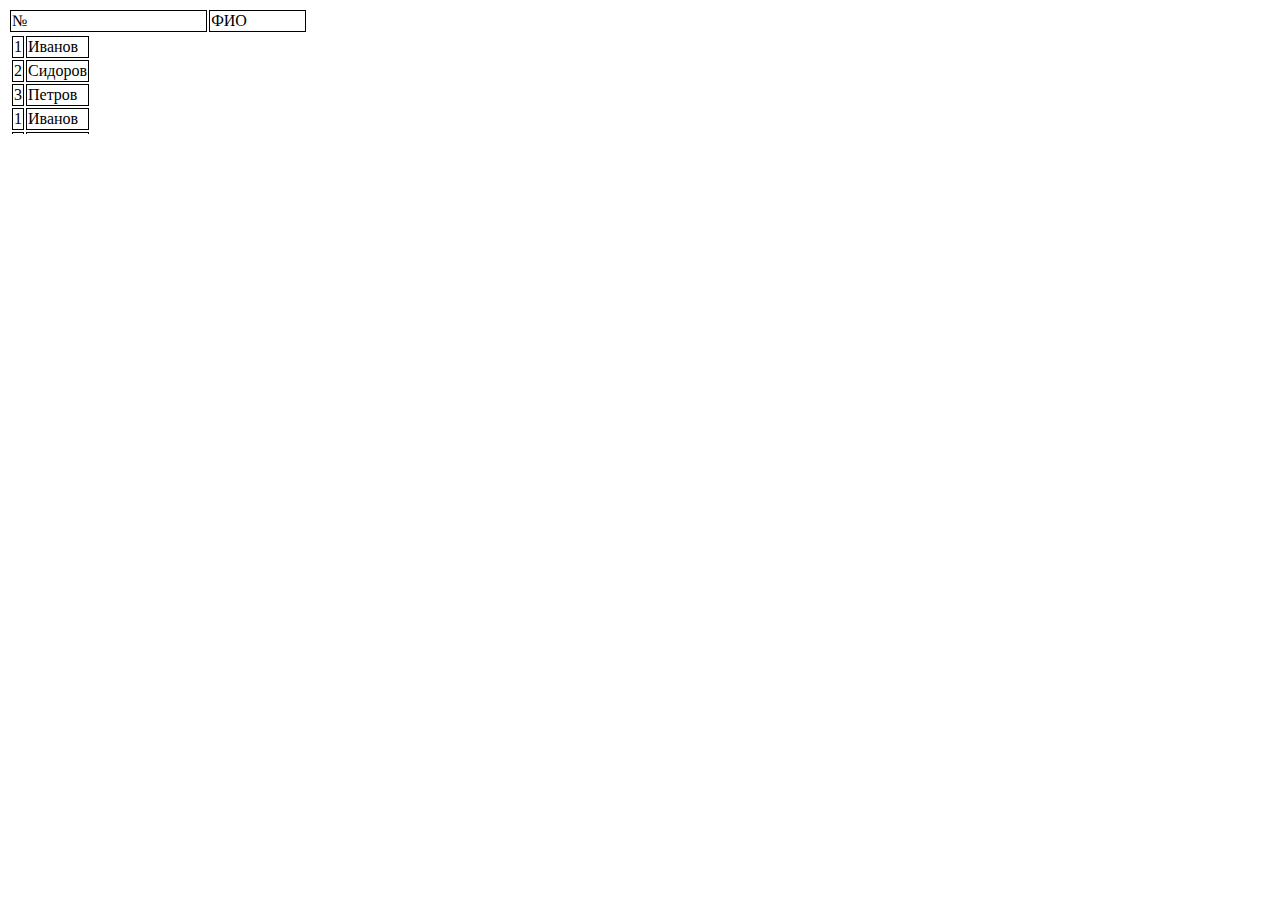
<file: scroll/test.html>
﻿<!DOCTYPE html>
<html>
<head>
<meta http-equiv="Content-Type" content="text/html; charset=utf-8"/>
    <title></title>
	<meta charset="utf-8" />
    <style>
        table {
            width: 300px;

        }
        td, th { 
            border: solid 1px #000000;
        }
        tbody {
            display:block;
        overflow: auto;
        height:100px;
        width: 100%;

        }
    </style>
</head>
<body>
    <table>
        <thead>
            <tr>
                <td>№</td>
                <td>ФИО</td>
            </tr>
        </thead>
        <tbody>
            <tr>
                <td>1</td>
                <td>Иванов</td>
            </tr>
            <tr>
                <td>2</td>
                <td>Сидоров</td>
            </tr>
            <tr>
                <td>3</td>
                <td>Петров</td>
            </tr>
            <tr>
                <td>1</td>
                <td>Иванов</td>
            </tr>
            <tr>
                <td>2</td>
                <td>Сидоров</td>
            </tr>
            <tr>
                <td>3</td>
                <td>Петров</td>
            </tr>
            <tr>
                <td>1</td>
                <td>Иванов</td>
            </tr>
            <tr>
                <td>2</td>
                <td>Сидоров</td>
            </tr>
            <tr>
                <td>3</td>
                <td>Петров</td>
            </tr>
        </tbody>
    </table>

</body>
</html>
</file>
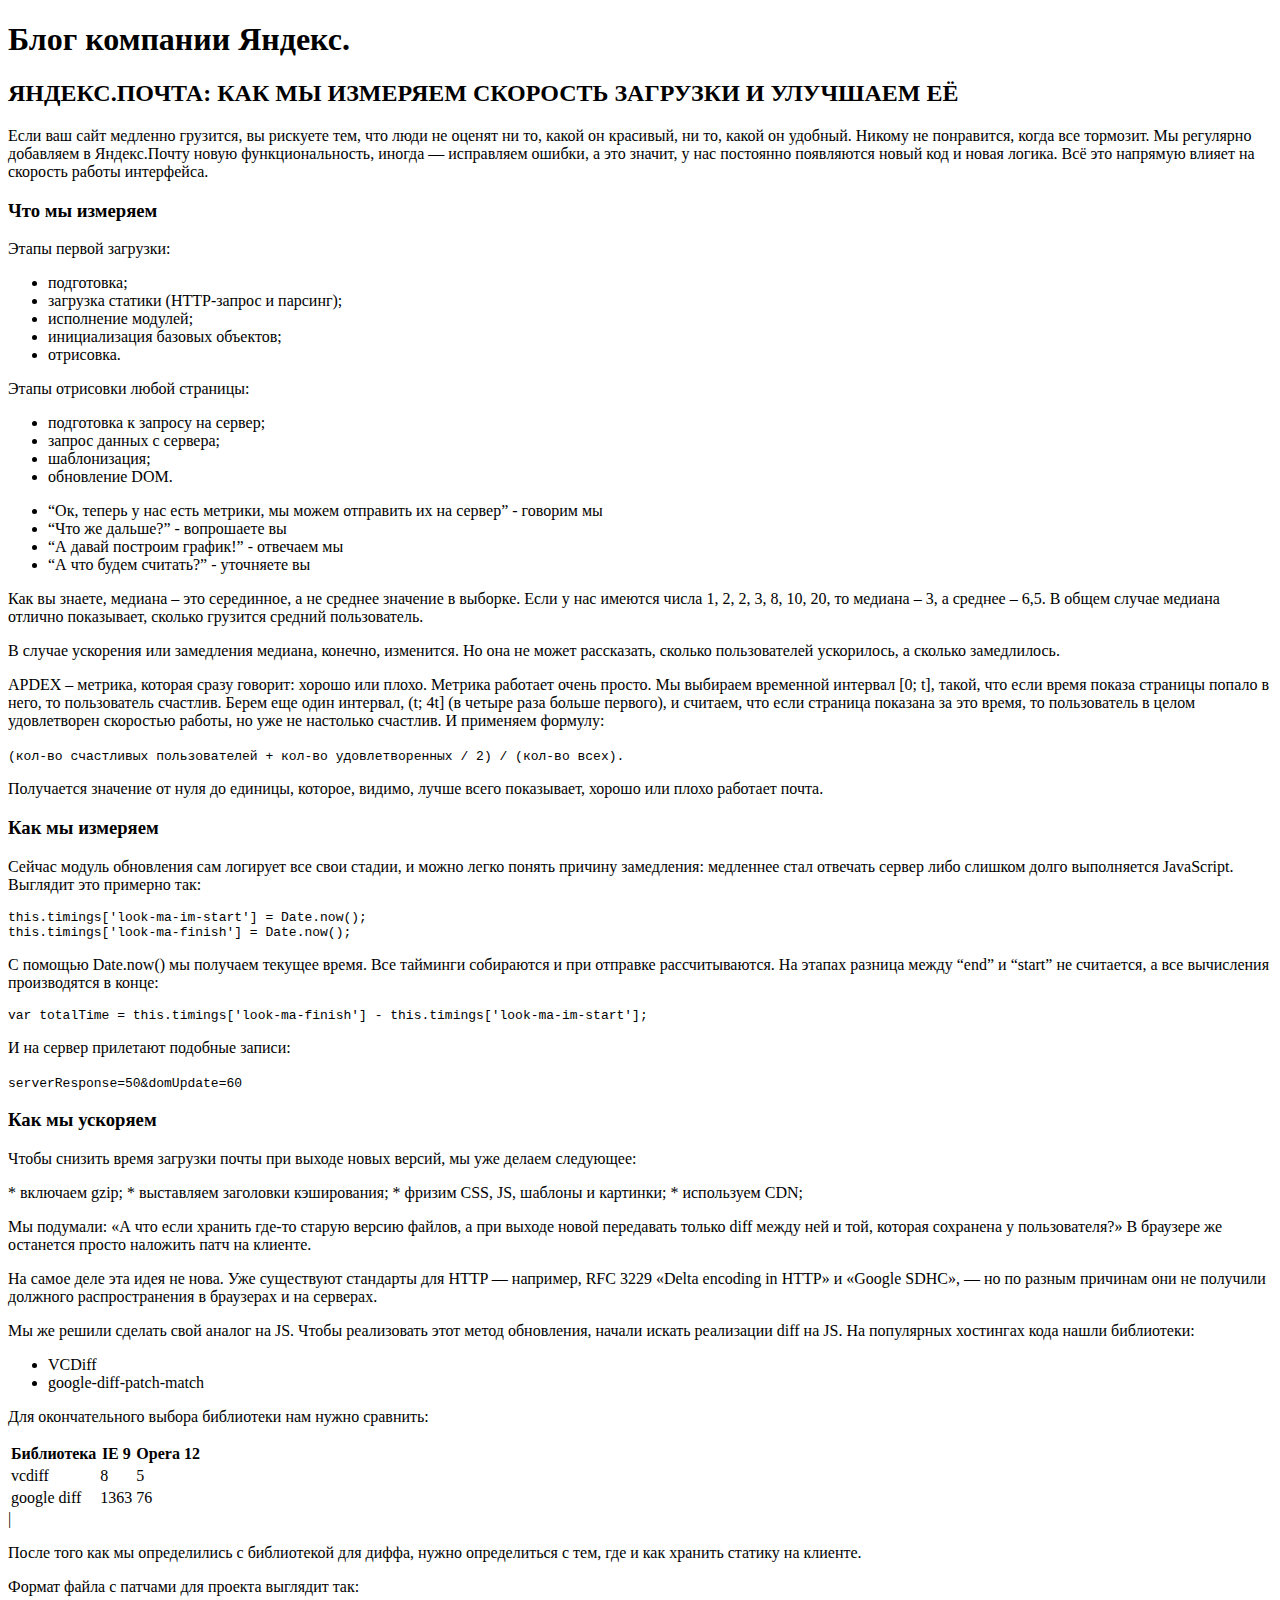
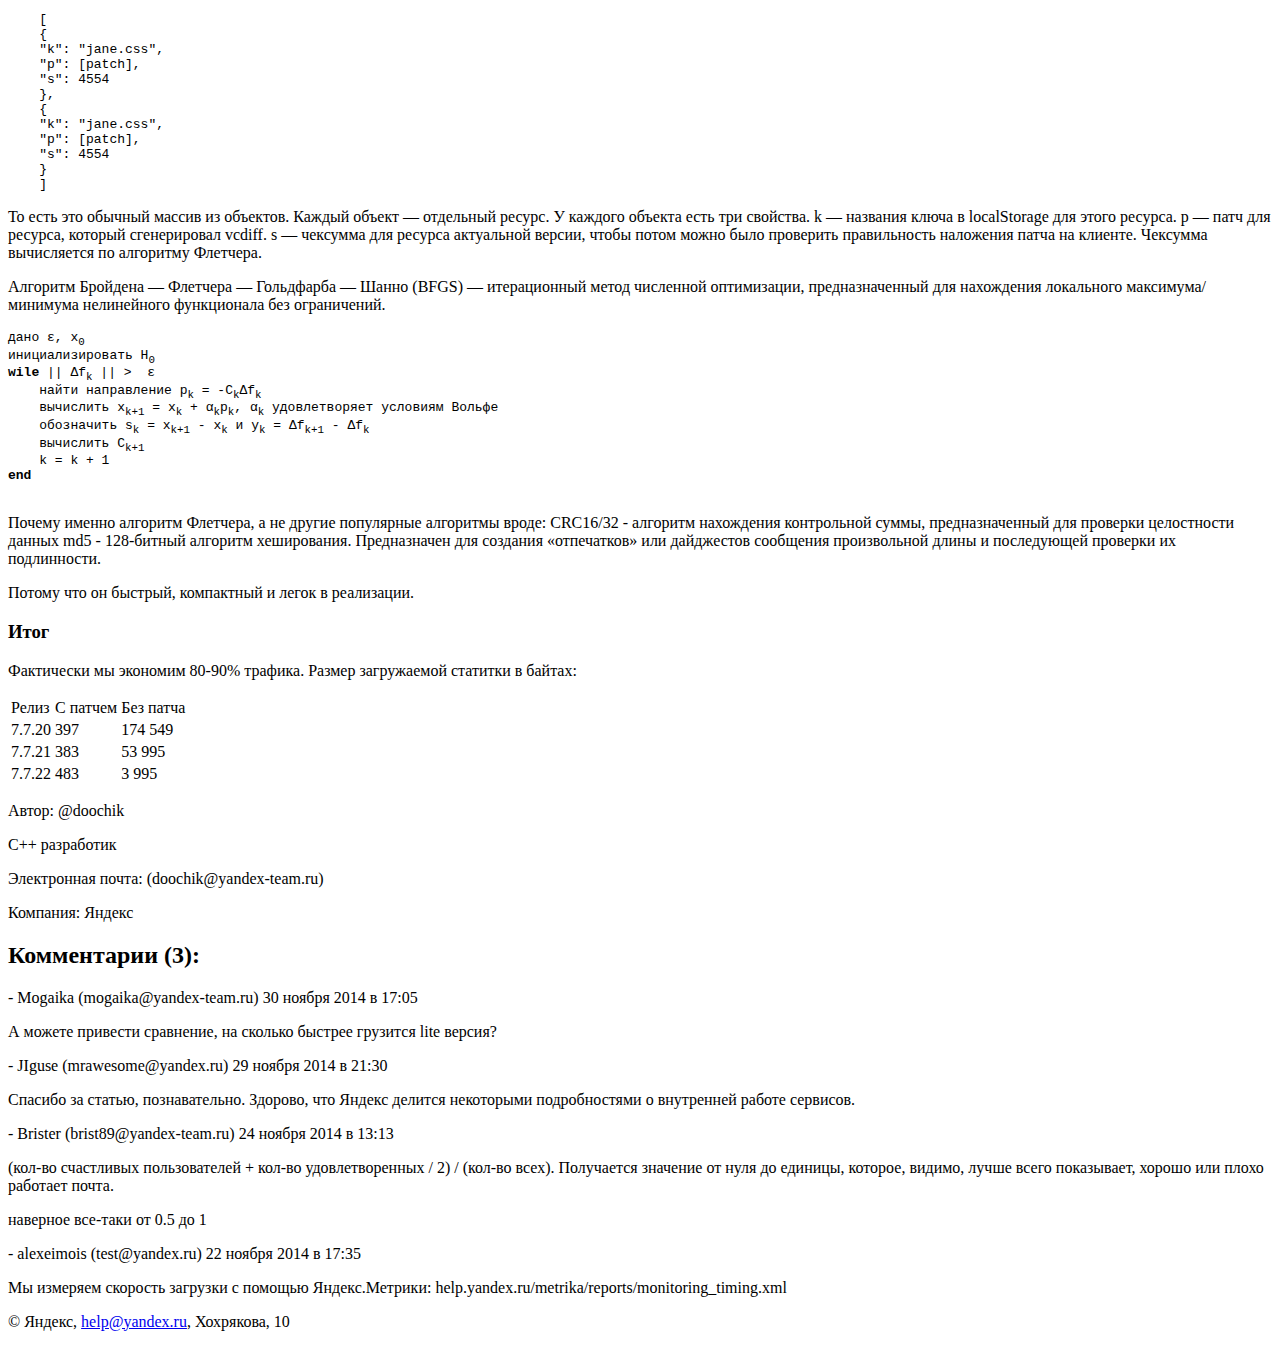
<file: scroll/testt.html>
﻿<!DOCTYPE html>
<html>
<head>
<meta http-equiv="Content-Type" content="text/html; charset=utf-8"/>
    <title></title>
	<meta charset="utf-8" />
</head>
<body>
    <h1>Блог компании Яндекс.</h1>

    <h2>ЯНДЕКС.ПОЧТА: КАК МЫ ИЗМЕРЯЕМ СКОРОСТЬ ЗАГРУЗКИ И УЛУЧШАЕМ ЕЁ</h2>

    <p>Если ваш сайт медленно грузится, вы рискуете тем, что люди не оценят ни то,
    какой он красивый, ни то, какой он удобный. Никому не понравится, когда все
    тормозит. Мы регулярно добавляем в Яндекс.Почту новую функциональность,
    иногда — исправляем ошибки, а это значит, у нас постоянно появляются новый код
    и новая логика. Всё это напрямую влияет на скорость работы интерфейса.</p>

    <h3>Что мы измеряем</h3>

    <p>Этапы первой загрузки:</p>
    <ul>
    <li>подготовка;</li> 
    <li>загрузка статики (HTTP-запрос и парсинг);</li>
    <li>исполнение модулей;</li>
    <li>инициализация базовых объектов;</li>
    <li>отрисовка.</li>
</ul>

    <p>Этапы отрисовки любой страницы:</p>
    <ul>
        <li>подготовка к запросу на сервер;</li>
        <li>запрос данных с сервера;</li>
        <li>шаблонизация;</li>
        <li>обновление <abbr>DOM</abbr>.</li>
    </ul>
    
    
    
    
    <ul>
        <li> <q>Ок, теперь у нас есть метрики, мы можем отправить их на сервер</q> - говорим мы</li>
        <li> <q>Что же дальше?</q> - вопрошаете вы</li>
        <li> <q>А давай построим график!</q> - отвечаем мы</li>
        <li> <q>А что будем считать?</q> - уточняете вы</li>
    </ul>
   


    <p>Как вы знаете, медиана – это серединное, а не среднее значение в выборке.
    Если у нас имеются числа 1, 2, 2, 3, 8, 10, 20, то медиана – 3, а среднее – 6,5.
    В общем случае медиана отлично показывает, сколько грузится средний пользователь.</p>

    <p>В случае ускорения или замедления медиана, конечно, изменится. Но она не может
    рассказать, сколько пользователей ускорилось, а сколько замедлилось.</p>

    <p><abbr>APDEX</abbr> – метрика, которая сразу говорит: хорошо или плохо. Метрика
    работает очень просто. Мы выбираем временной интервал [0; t], такой, что если
    время показа страницы попало в него, то пользователь счастлив. Берем еще один
    интервал, (t; 4t] (в четыре раза больше первого), и считаем, что если страница
    показана за это время, то пользователь в целом удовлетворен скоростью работы,
    но уже не настолько счастлив. И применяем формулу:</p>

    <code>(кол-во счастливых пользователей + кол-во удовлетворенных / 2) / (кол-во всех).</code>
    <p>Получается значение от нуля до единицы, которое, видимо, лучше всего показывает,
    хорошо или плохо работает почта.</p>

    <h3>Как мы измеряем</h3>

    <p>Сейчас модуль обновления сам логирует все свои стадии, и можно легко понять
    причину замедления: медленнее стал отвечать сервер либо слишком долго
    выполняется JavaScript. Выглядит это примерно так:</p>

<pre>
this.timings['look-ma-im-start'] = Date.now();
this.timings['look-ma-finish'] = Date.now();
</pre>
    

    <p>C помощью Date.now() мы получаем текущее время. Все тайминги собираются и при
    отправке рассчитываются. На этапах разница между “end” и “start” не считается,
    а все вычисления производятся в конце:</p>

    <pre>var totalTime = this.timings['look-ma-finish'] - this.timings['look-ma-im-start'];</pre>

    <p>И на сервер прилетают подобные записи:</p>

    <samp>serverResponse=50&domUpdate=60</samp>

    <h3>Как мы ускоряем</h3>

    <p>Чтобы снизить время загрузки почты при выходе новых версий,
    мы уже делаем следующее:</p>

    * включаем gzip;
    * выставляем заголовки кэширования;
    * фризим CSS, JS, шаблоны и картинки;
    * используем CDN;

    <p>Мы подумали: «А что если хранить где-то старую версию файлов, а при выходе новой
    передавать только diff между ней и той, которая сохранена у пользователя?»
    В браузере же останется просто наложить патч на клиенте.</p>

    <p>На самое деле эта идея не нова. Уже существуют стандарты для <abbr>HTTP</abbr> — например,
    RFC 3229 «Delta encoding in <abbr>HTTP</abbr>» и «Google <abbr>SDHC</abbr>», — но по разным причинам они
    не получили должного распространения в браузерах и на серверах.</p>

    <p>Мы же решили сделать свой аналог на <abbr>JS</abbr>. Чтобы реализовать этот метод обновления,
    начали искать реализации diff на <abbr>JS</abbr>. На популярных хостингах кода нашли
    библиотеки:</p>
    <ul>
        <li>VCDiff</li>
        <li>google-diff-patch-match</li>
    </ul>
 

    <p>Для окончательного выбора библиотеки нам нужно сравнить:</p>
    <table>
        <tr>
            <th>Библиотека</th>
            <th>IE 9 </th>
            <th>Opera 12</th>
        </tr>
        <tr>
            <td>vcdiff </td>
            <td>8</td>
            <td>5</td>
        </tr>
        <tr>
            <td>google diff </td>
            <td>1363</td>
            <td>76</td>
        </tr>
    </table>
          | 

    <p>После того как мы определились с библиотекой для диффа, нужно определиться с тем,
    где и как хранить статику на клиенте.</p>

    <p>Формат файла с патчами для проекта выглядит так:</p>
    <pre>
    [
    {
    "k": "jane.css",
    "p": [patch],
    "s": 4554
    },
    {
    "k": "jane.css",
    "p": [patch],
    "s": 4554
    }
    ]
</pre>


    <p>То есть это обычный массив из объектов. Каждый объект — отдельный ресурс. У
    каждого объекта есть три свойства. k — названия ключа в localStorage для этого
    ресурса. p — патч для ресурса, который сгенерировал vcdiff. s — чексумма для
    ресурса актуальной версии, чтобы потом можно было проверить правильность
    наложения патча на клиенте. Чексумма вычисляется по алгоритму Флетчера.</p>

    <p>Алгоритм Бройдена — Флетчера — Гольдфарба — Шанно (<abbr>BFGS</abbr>)
    — итерационный метод численной оптимизации, предназначенный для
    нахождения локального максимума/минимума нелинейного функционала
    без ограничений.</p>

    <pre>
дано &#949;, x<sub>0</sub>
инициализировать H<sub>0</sub>
<strong>wile</strong> || &#916;f<sub>k</sub> || >  &#949;
    найти направление p<sub>k</sub> = -C<sub>k</sub>&#916;f<sub>k</sub>
    вычислить х<sub>k+1</sub> = x<sub>k</sub> + &#945;<sub>k</sub>p<sub>k</sub>, &#945;<sub>k</sub> удовлетворяет условиям Вольфе
    обозначить s<sub>k</sub> = x<sub>k+1</sub> - x<sub>k</sub> и y<sub>k</sub> = &#916;f<sub>k+1</sub> - &#916;f<sub>k</sub>
    вычислить C<sub>k+1</sub>
    k = k + 1
<strong>end</strong>
    </pre>

    <p>Почему именно алгоритм Флетчера, а не другие популярные алгоритмы вроде:
    CRC16/32 - алгоритм нахождения контрольной суммы, предназначенный для проверки
    целостности данных
    md5 - 128-битный алгоритм хеширования. Предназначен для создания «отпечатков»
    или дайджестов сообщения произвольной длины и последующей проверки
    их подлинности.</p>

    <p>Потому что он быстрый, компактный и легок в реализации.</p>

    <h3>Итог</h3>

    <p>Фактически мы экономим 80-90% трафика. Размер загружаемой статитки в байтах:</p>
    <table>
        <thead>
            <tr>
                <td>Релиз</td>
                <td>С патчем</td>
                <td>Без патча</td>
            </tr>
        </thead>
        <tbody>
            <tr>
                <td>7.7.20</td>
                <td>397</td>
                <td>174 549</td>
            </tr>
            <tr>
                <td>7.7.21</td>
                <td>383</td>
                <td>53 995</td>
            </tr>
            <tr>
                <td>7.7.22</td>
                <td>483  </td>
                <td>3 995</td>
            </tr>
        </tbody>
    </table>

    <p>Автор: @doochik</p>
    <p>С++ разработик</p>
    <p>Электронная почта: (doochik@yandex-team.ru)</p>
    <p>Компания: Яндекс</p>

    <h2>Комментарии (3):</h2>

    <p> - Mogaika (mogaika@yandex-team.ru) 30 ноября 2014 в 17:05</p>

    <p>А можете привести сравнение, на сколько быстрее грузится lite версия?</p>

    <p> - JIguse (mrawesome@yandex.ru) 29 ноября 2014 в 21:30</p>

    <p>Спасибо за статью, познавательно. Здорово, что Яндекс делится некоторыми
    подробностями о внутренней работе сервисов.</p>

    <p> - Brister (brist89@yandex-team.ru) 24 ноября 2014 в 13:13</p>

    <p>(кол-во счастливых пользователей + кол-во удовлетворенных / 2) / (кол-во всех).
    Получается значение от нуля до единицы, которое, видимо, лучше всего показывает,
    хорошо или плохо работает почта.</p>

    <p>наверное все-таки от 0.5 до 1</p>

    <p> - alexeimois (test@yandex.ru) 22 ноября 2014 в 17:35</p>

    <p>Мы измеряем скорость загрузки с помощью Яндекс.Метрики:
    help.yandex.ru/metrika/reports/monitoring_timing.xml</p>

    <footer>© Яндекс, <a href="http://help@yandex.ru">help@yandex.ru</a>, Хохрякова, 10</footer>
</body>
</html>
</file>
